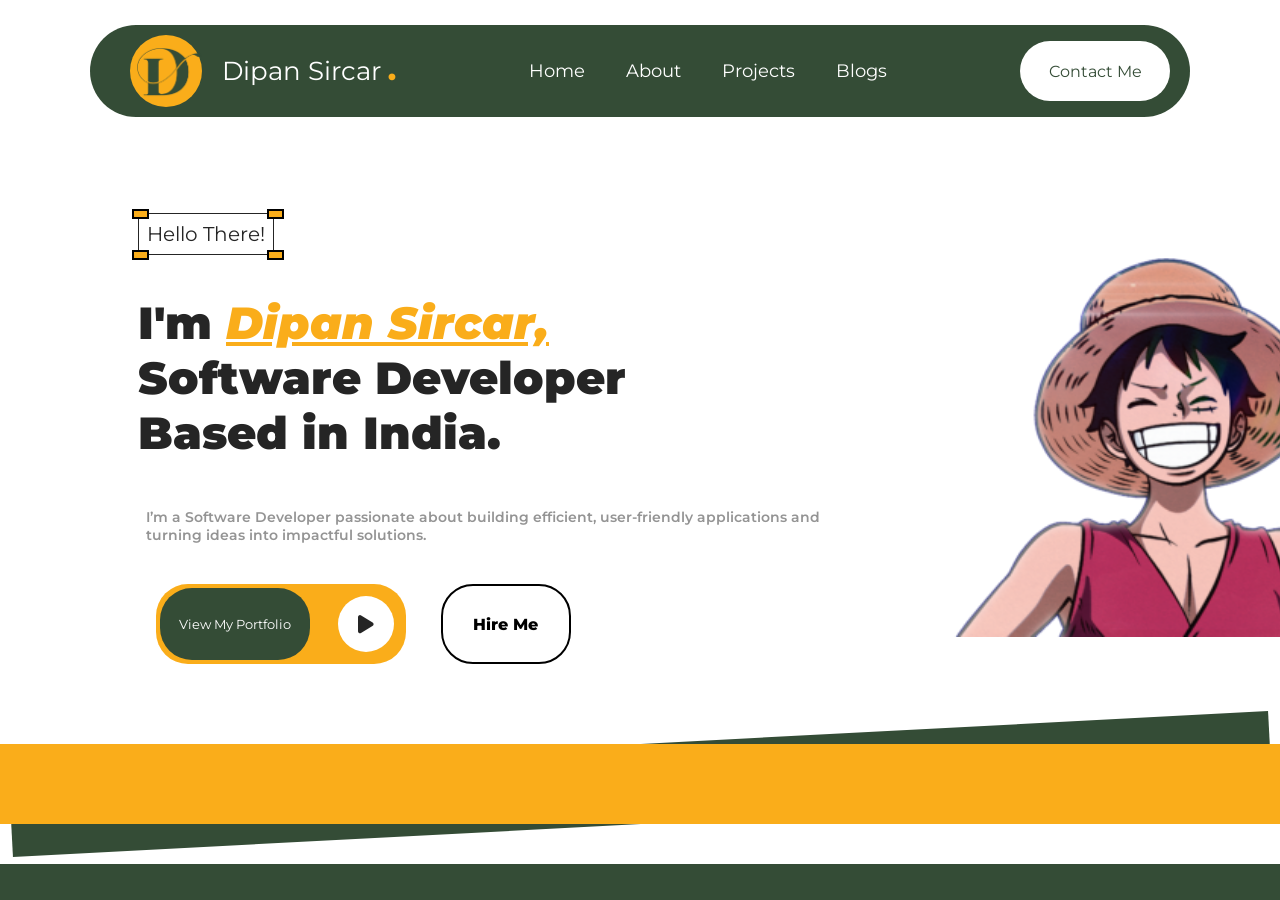
<file: index.html>
<!DOCTYPE html>
<html lang="en">
<head>
    <meta charset="UTF-8">
    <meta name="viewport" content="width=device-width, initial-scale=1.0">
    <title>Portfolio | Dipan Sircar</title>
    <link rel="stylesheet" href="style.css">
    <link rel="stylesheet" href="https://cdnjs.cloudflare.com/ajax/libs/font-awesome/6.5.2/css/all.min.css">
</head>
<body>

    <div class="wrapper">

        <header class="navbar">
            <section class="logo-container">
                <div class="logo">
                    <img src="assets/initial_rgb.png" alt="initials" class="initials">
                </div>
                <div class="logo-text">Dipan Sircar
                    <span class="logo-text1">.</span>
                </div>
            </section>

            <button class="hamburger" id="hamburger" aria-label="Toggle navigation">
                <span class="hamburger-line"></span>
                <span class="hamburger-line"></span>
                <span class="hamburger-line"></span>
            </button>

            <section class="nav-items" id="nav">
                <div><a href="#nav">Home</a></div>
                <div><a href="#about">About</a></div>
                <div><a href="#projects">Projects</a></div>
                <div><a href="#blog">Blogs</a></div>
            </section>

            <section class="nav-button">
                <div><a href="#contact">Contact Me</a></div>
            </section>
        </header>

        <main class="hero-section">
            <section class="hero-section-left">
                <div class="hero-section-greet">Hello There!
                    <div class="boxes" id="box1"></div>
                    <div class="boxes" id="box2"></div>
                    <div class="boxes" id="box3"></div>
                    <div class="boxes" id="box4"></div>
                </div>

                <div class="hero-section-heading-1">I'm <span><i>Dipan Sircar,</i></span> Software Developer Based in India.</div>

                <div class="hero-section-description">I’m a Software Developer passionate about building efficient, user-friendly applications and turning ideas into impactful solutions.</div>

                <div class="hero-btn">
                    <div class="view-btn">
                        <div class="view-1"><a href="redirections/portfolio.html" target="_blank">View My Portfolio</a></div>

                        <div class="view-2"><a href="redirections/portfolio.html" target="_blank"><i class="fa-solid fa-play" id="playbtn"></i></a></div>
                    </div>

                    <div class="hire-btn"><a href="redirections/hire.html" target="_blank">Hire Me</a></div>
                </div>
            </section>

            <section class="hero-section-right">
                <div class="user">
                    <img src="assets/monkey-d-luffy-19-300x264.png" alt="#" height="400px">
                </div>

                <div class="details"></div>
            </section>
        </main>

        <main class="design">
            <div class="design-1"></div>
        </main>

        <main class="about-container" id="about">
            <section class="about">

                <section class="about-left">
                    <div class="about-img"></div>
                </section>

                <section class="about-right">
                    <div class="hiphen-section">
                        <div class="hiphen"></div>
                        <span class="hiphen-section-text">About Me</span>
                    </div>

                    <div class="intro-heading">Who is <span><i>Dipan Sircar?</i></span></div>

                    <div class="info">I’m a Software Developer passionate about building efficient, user-friendly applications and turning ideas into impactful solutions.</div>

                    <div class="count">
                        <div class="count-project">
                            <div class="count-project1">5+</div>

                            <div class="count-project2">Project Completed</div>
                        </div>

                        <div class="count-industry">
                            <div class="count-industry1">0+</div>

                            <div class="count-industry2">Industry Covered</div>
                        </div>

                        <div class="count-years">
                            <div class="count-years1">0.2+</div>

                            <div class="count-years2">Years of Experience</div>
                        </div>
                    </div>

                    <div class="cv-n-sign">
                        <div class="cv">
                            <div class="cv-1"><a href="redirections/cv.html" target="_blank">Download CV</a></div>

                            <div class="cv-2"><a href="redirections/cv.html" target="_blank"><i class="fa-solid fa-arrow-right" id="arwbtn"></i></a></div>
                        </div>

                        <div class="sign">𝓓𝓲𝓹𝓪𝓷 𝓢𝓲𝓻𝓬𝓪𝓻</div>
                    </div>
                </section>
            </section>
        </main>

        <main class="projects-container" id="projects">
            <section class="project">
                <section class="project-intro">
                    <div class="hiphen-section-1">
                        <div class="hiphen-1"></div>
                        <span class="hiphen-section-text-1">My Portfolio</span>
                    </div>

                    <div class="project-intro-1">
                        <div class="project-intro-heading">My Latest <span><i>Projects</i></span></div>

                        <div class="view-btn-1">
                            <div class="view-3"><a href="redirections/projects.html" target="_blank">View All Projects</a></div>

                            <div class="view-4"><a href="redirections/projects.html" target="_blank"><i class="fa-solid fa-arrow-right" id="arwbtn"></i></a></div>
                        </div>
                    </div>
                </section>

                <section class="project-card">
                    <div class="project-card-1">
                        <div class="card-img"></div>

                        <div class="card-details">
                            <div class="card-details-1">Game</div>
                            <div class="card-details-2">HTML, CSS, JS</div>
                            <div class="card-details-3">MultiPlayer</div>
                        </div>

                        <div class="card-descrip-n-arw">
                            <div class="card-descrip">Tic-Tac-Toe game: This was my first JavaScript project.</div>

                            <div class="arw"><a href="https://github.com/dipan-99/Tic-Tac-Toe" target="_blank"><i class="fa-solid fa-arrow-right" id="arwbtn"></i></a></div>
                        </div>
                    </div>

                    <div class="project-card-1">
                        <div class="card-img-2"></div>

                        <div class="card-details">
                            <div class="card-details-1">Game</div>
                            <div class="card-details-2">Godot Engine</div>
                            <div class="card-details-3">Singleplayer</div>
                        </div>

                        <div class="card-descrip-n-arw">
                            <div class="card-descrip">Conqueror: This was my project on Game-Dev Hackathon.</div>

                            <div class="arw"><a href="https://github.com/dipan-99/Conqueror" target="_blank"><i class="fa-solid fa-arrow-right" id="arwbtn"></i></a></div>
                        </div>
                    </div>

                    <div class="project-card-1">
                        <div class="card-img-3"></div>

                        <div class="card-details">
                            <div class="card-details-1">Clone</div>
                            <div class="card-details-2">HTML, CSS</div>
                        </div>

                        <div class="card-descrip-n-arw">
                            <div class="card-descrip">Zomato Clone: One of my clone websites.</div>

                            <div class="arw"><a href="https://github.com/dipan-99/Zomato-clone" target="_blank"><i class="fa-solid fa-arrow-right" id="arwbtn"></i></a></div>
                        </div>
                    </div>

                    <div class="project-card-1">
                        <div class="card-img-4"></div>

                        <div class="card-details">
                            <div class="card-details-1">Clone</div>
                            <div class="card-details-2">HTML, CSS</div>
                        </div>

                        <div class="card-descrip-n-arw">
                            <div class="card-descrip">IBM Clone: One of my clone websites.</div>

                            <div class="arw"><a href="https://github.com/dipan-99/IBM-clone" target="_blank"><i class="fa-solid fa-arrow-right" id="arwbtn"></i></a></div>
                        </div>
                    </div>

                </section>
            </section>
        </main>

        <main class="contact-conatiner" id="contact">
            <section class="contact-left">
                <div class="hiphen-section-1">
                    <div class="hiphen-1"></div>
                    <span class="hiphen-section-text-1">Contact Me</span>
                </div>

                <div class="contact-intro-heading">Let's Talk for<span><i>Your Next Projects</i></span></div>

                <div class="contact-txt">I’m always open to new opportunities, collaborations, or just a friendly chat. Feel free to reach out!</div>

                <div class="contact-info">
                    <div class="ph-icon"><i class="fa-solid fa-phone" id="ph-icn"></i></div>

                    <div class="ph-txt"><a href="#">+91-8910411611</a></div>

                    <div class="mail-icon"><i class="fa-solid fa-envelope" id="mail-icn"></i></div>

                    <div class="mail-txt"><a href="#">dipansarkar76@gmail.com</a></div>

                    <div class="addr-icon"><i class="fa-solid fa-location-dot" id="addr-icn"></i></div>

                    <div class="addr-txt"><a href="#">Uniworld 2, Electronic City, Bangalore 560100</a></div>
                </div>
            </section>

            <section class="contact-right">
                <div class="contact-form">

                    <div class="contact-form-1">
                        <div class="contact-form-1-txt">Your Name *</div>

                        <div class="contact-form-1-txt-input">
                            <form action="#">
                            <input type="text" id="name" name="name" placeholder="Ex: Adolf Hitler">
                            </form>
                        </div>
                    </div>

                    <div class="contact-form-2">
                        <div class="contact-form-2-txt">Phone *</div>

                        <div class="contact-form-2-txt-input">
                            <form action="#">
                            <input type="tel" id="phone" name="phone" placeholder="Ex: +91-1234567890">
                        </form>
                        </div>
                    </div>

                    <div class="contact-form-3">
                        <div class="contact-form-3-txt">Email *</div>

                        <div class="contact-form-3-txt-input">
                            <form action="#">
                            <input type="email" id="email" name="email" placeholder="Ex: abc@gmail.com">
                        </form>
                        </div>
                    </div>

                    <div class="contact-form-4">
                        <div class="contact-form-4-txt">Country *</div>

                        <div class="contact-form-4-txt-input">
                            <label for="country"></label>
                            <select id="country" name="country" required>
                                <option value="" disabled selected hidden id="country-plchol">-- Select a country --</option>
                                <option value="afghanistan">Afghanistan</option>
                                <option value="albania">Albania</option>
                                <option value="algeria">Algeria</option>
                                <option value="andorra">Andorra</option>
                                <option value="angola">Angola</option>
                                <option value="antigua-and-barbuda">Antigua and Barbuda</option>
                                <option value="argentina">Argentina</option>
                                <option value="armenia">Armenia</option>
                                <option value="australia">Australia</option>
                                <option value="austria">Austria</option>
                                <option value="azerbaijan">Azerbaijan</option>
                                <option value="bahamas">Bahamas</option>
                                <option value="bahrain">Bahrain</option>
                                <option value="bangladesh">Bangladesh</option>
                                <option value="barbados">Barbados</option>
                                <option value="belarus">Belarus</option>
                                <option value="belgium">Belgium</option>
                                <option value="belize">Belize</option>
                                <option value="benin">Benin</option>
                                <option value="bhutan">Bhutan</option>
                                <option value="bolivia">Bolivia</option>
                                <option value="bosnia-and-herzegovina">Bosnia and Herzegovina</option>
                                <option value="botswana">Botswana</option>
                                <option value="brazil">Brazil</option>
                                <option value="brunei">Brunei</option>
                                <option value="bulgaria">Bulgaria</option>
                                <option value="burkina-faso">Burkina Faso</option>
                                <option value="burundi">Burundi</option>
                                <option value="cabo-verde">Cabo Verde</option>
                                <option value="cambodia">Cambodia</option>
                                <option value="cameroon">Cameroon</option>
                                <option value="canada">Canada</option>
                                <option value="central-african-republic">Central African Republic</option>
                                <option value="chad">Chad</option>
                                <option value="chile">Chile</option>
                                <option value="china">China</option>
                                <option value="colombia">Colombia</option>
                                <option value="comoros">Comoros</option>
                                <option value="congo-democratic-republic">Congo (Democratic Republic)</option>
                                <option value="congo-republic">Congo (Republic)</option>
                                <option value="costa-rica">Costa Rica</option>
                                <option value="croatia">Croatia</option>
                                <option value="cuba">Cuba</option>
                                <option value="cyprus">Cyprus</option>
                                <option value="czech-republic">Czech Republic</option>
                                <option value="denmark">Denmark</option>
                                <option value="djibouti">Djibouti</option>
                                <option value="dominica">Dominica</option>
                                <option value="dominican-republic">Dominican Republic</option>
                                <option value="ecuador">Ecuador</option>
                                <option value="egypt">Egypt</option>
                                <option value="el-salvador">El Salvador</option>
                                <option value="equatorial-guinea">Equatorial Guinea</option>
                                <option value="eritrea">Eritrea</option>
                                <option value="estonia">Estonia</option>
                                <option value="eswatini">Eswatini</option>
                                <option value="ethiopia">Ethiopia</option>
                                <option value="fiji">Fiji</option>
                                <option value="finland">Finland</option>
                                <option value="france">France</option>
                                <option value="gabon">Gabon</option>
                                <option value="gambia">Gambia</option>
                                <option value="georgia">Georgia</option>
                                <option value="germany">Germany</option>
                                <option value="ghana">Ghana</option>
                                <option value="greece">Greece</option>
                                <option value="grenada">Grenada</option>
                                <option value="guatemala">Guatemala</option>
                                <option value="guinea">Guinea</option>
                                <option value="guinea-bissau">Guinea-Bissau</option>
                                <option value="guyana">Guyana</option>
                                <option value="haiti">Haiti</option>
                                <option value="honduras">Honduras</option>
                                <option value="hungary">Hungary</option>
                                <option value="iceland">Iceland</option>
                                <option value="india">India</option>
                                <option value="indonesia">Indonesia</option>
                                <option value="iran">Iran</option>
                                <option value="iraq">Iraq</option>
                                <option value="ireland">Ireland</option>
                                <option value="israel">Israel</option>
                                <option value="italy">Italy</option>
                                <option value="jamaica">Jamaica</option>
                                <option value="japan">Japan</option>
                                <option value="jordan">Jordan</option>
                                <option value="kazakhstan">Kazakhstan</option>
                                <option value="kenya">Kenya</option>
                                <option value="kiribati">Kiribati</option>
                                <option value="kuwait">Kuwait</option>
                                <option value="kyrgyzstan">Kyrgyzstan</option>
                                <option value="laos">Laos</option>
                                <option value="latvia">Latvia</option>
                                <option value="lebanon">Lebanon</option>
                                <option value="lesotho">Lesotho</option>
                                <option value="liberia">Liberia</option>
                                <option value="libya">Libya</option>
                                <option value="liechtenstein">Liechtenstein</option>
                                <option value="lithuania">Lithuania</option>
                                <option value="luxembourg">Luxembourg</option>
                                <option value="madagascar">Madagascar</option>
                                <option value="malawi">Malawi</option>
                                <option value="malaysia">Malaysia</option>
                                <option value="maldives">Maldives</option>
                                <option value="mali">Mali</option>
                                <option value="malta">Malta</option>
                                <option value="marshall-islands">Marshall Islands</option>
                                <option value="mauritania">Mauritania</option>
                                <option value="mauritius">Mauritius</option>
                                <option value="mexico">Mexico</option>
                                <option value="micronesia">Micronesia</option>
                                <option value="moldova">Moldova</option>
                                <option value="monaco">Monaco</option>
                                <option value="mongolia">Mongolia</option>
                                <option value="montenegro">Montenegro</option>
                                <option value="morocco">Morocco</option>
                                <option value="mozambique">Mozambique</option>
                                <option value="myanmar">Myanmar</option>
                                <option value="namibia">Namibia</option>
                                <option value="nauru">Nauru</option>
                                <option value="nepal">Nepal</option>
                                <option value="netherlands">Netherlands</option>
                                <option value="new-zealand">New Zealand</option>
                                <option value="nicaragua">Nicaragua</option>
                                <option value="niger">Niger</option>
                                <option value="nigeria">Nigeria</option>
                                <option value="north-korea">North Korea</option>
                                <option value="north-macedonia">North Macedonia</option>
                                <option value="norway">Norway</option>
                                <option value="oman">Oman</option>
                                <option value="pakistan">Pakistan</option>
                                <option value="palau">Palau</option>
                                <option value="palestine">Palestine</option>
                                <option value="panama">Panama</option>
                                <option value="papua-new-guinea">Papua New Guinea</option>
                                <option value="paraguay">Paraguay</option>
                                <option value="peru">Peru</option>
                                <option value="philippines">Philippines</option>
                                <option value="poland">Poland</option>
                                <option value="portugal">Portugal</option>
                                <option value="qatar">Qatar</option>
                                <option value="romania">Romania</option>
                                <option value="russia">Russia</option>
                                <option value="rwanda">Rwanda</option>
                                <option value="saint-kitts-and-nevis">Saint Kitts and Nevis</option>
                                <option value="saint-lucia">Saint Lucia</option>
                                <option value="saint-vincent-and-the-grenadines">Saint Vincent and the Grenadines</option>
                                <option value="samoa">Samoa</option>
                                <option value="san-marino">San Marino</option>
                                <option value="sao-tome-and-principe">Sao Tome and Principe</option>
                                <option value="saudi-arabia">Saudi Arabia</option>
                                <option value="senegal">Senegal</option>
                                <option value="serbia">Serbia</option>
                                <option value="seychelles">Seychelles</option>
                                <option value="sierra-leone">Sierra Leone</option>
                                <option value="singapore">Singapore</option>
                                <option value="slovakia">Slovakia</option>
                                <option value="slovenia">Slovenia</option>
                                <option value="solomon-islands">Solomon Islands</option>
                                <option value="somalia">Somalia</option>
                                <option value="south-africa">South Africa</option>
                                <option value="south-korea">South Korea</option>
                                <option value="south-sudan">South Sudan</option>
                                <option value="spain">Spain</option>
                                <option value="sri-lanka">Sri Lanka</option>
                                <option value="sudan">Sudan</option>
                                <option value="suriname">Suriname</option>
                                <option value="sweden">Sweden</option>
                                <option value="switzerland">Switzerland</option>
                                <option value="syria">Syria</option>
                                <option value="taiwan">Taiwan</option>
                                <option value="tajikistan">Tajikistan</option>
                                <option value="tanzania">Tanzania</option>
                                <option value="thailand">Thailand</option>
                                <option value="timor-leste">Timor-Leste</option>
                                <option value="togo">Togo</option>
                                <option value="tonga">Tonga</option>
                                <option value="trinidad-and-tobago">Trinidad and Tobago</option>
                                <option value="tunisia">Tunisia</option>
                                <option value="turkey">Turkey</option>
                                <option value="turkmenistan">Turkmenistan</option>
                                <option value="tuvalu">Tuvalu</option>
                                <option value="uganda">Uganda</option>
                                <option value="ukraine">Ukraine</option>
                                <option value="united-arab-emirates">United Arab Emirates</option>
                                <option value="united-kingdom">United Kingdom</option>
                                <option value="united-states">United States</option>
                                <option value="uruguay">Uruguay</option>
                                <option value="uzbekistan">Uzbekistan</option>
                                <option value="vanuatu">Vanuatu</option>
                                <option value="vatican-city">Vatican City</option>
                                <option value="venezuela">Venezuela</option>
                                <option value="vietnam">Vietnam</option>
                                <option value="yemen">Yemen</option>
                                <option value="zambia">Zambia</option>
                                <option value="zimbabwe">Zimbabwe</option>
                            </select>
                        </div>
                    </div>

                    <div class="contact-form-5">
                        <div class="contact-form-5-txt">Your Message *</div>

                        <div class="contact-form-5-txt-input">
                            <form action="#">
                            <textarea name="msg" id="msg" placeholder="Enter here..." ></textarea>
                        </form>
                        </div>
                    </div>

                </div>
            </section>

            <section class="contact-sub-btn">
                <div class="contact-btn">
                    <div class="view-3"><a href="redirections/submit.html" target="_blank">Submit</a></div>

                    <div class="view-4"><a href="redirections/submit.html" target="_blank"><i class="fa-solid fa-arrow-right" id="arwbtn"></i></a></div>
                </div>
            </section>
        </main>

        <main class="design">
            <div class="design-1"></div>
        </main>

        <main class="blog-container" id="blog">
            <section class="blog">
                <section class="blog-intro">
                    <div class="hiphen-section-1">
                        <div class="hiphen-1"></div>
                        <span class="hiphen-section-text-1">News & Blogs</span>
                    </div>

                    <div class="blog-intro-1">
                        <div class="blog-intro-heading">Our Latest <br><span><i>News & Blogs</i></span></div>

                        <div class="view-btn-1">
                            <div class="view-3"><a href="redirections/blog.html" target="_blank">View All Blogs</a></div>

                            <div class="view-4"><a href="redirections/blog.html" target="_blank"><i class="fa-solid fa-arrow-right" id="arwbtn"></i></a></div>
                        </div>
                    </div>
                </section>

                <section class="blog-card">
                    <div class="blog-card-1">
                        <div class="card-img"></div>

                        <div class="card-details">
                            <div class="card-details-1">Comparison</div>
                            <div class="card-details-2">Relative Units</div>
                        </div>

                        <div class="card-descrip-n-arw">
                            <div class="card-descrip">Why I Chose rem over px for a Truly Responsive Website</div>

                            <div class="arw"><a href="redirections/blog.html" target="_blank"><i class="fa-solid fa-arrow-right" id="arwbtn"></i></a></i></div>
                        </div>
                    </div>

                    <div class="blog-card-1">
                        <div class="card-img ball"></div>

                        <div class="card-details">
                            <div class="card-details-1">My Experience</div>
                            <div class="card-details-2">Life Lesson</div>
                        </div>

                        <div class="card-descrip-n-arw">
                            <div class="card-descrip"> The 30-Minute Rule: My Secret to Unlocking Hard Problems</div>

                            <div class="arw"><a href="redirections/blog.html" target="_blank"><i class="fa-solid fa-arrow-right" id="arwbtn"></i></a></div>
                        </div>
                    </div>

                    <div class="blog-card-1">
                        <div class="card-img ball1"></div>

                        <div class="card-details">
                            <div class="card-details-1">Comparison</div>
                            <div class="card-details-2">JavaScript</div>
                        </div>

                        <div class="card-descrip-n-arw">
                            <div class="card-descrip">Why I'm Betting on Vanilla JavaScript (Even in a Framework World)</div>

                            <div class="arw"><a href="redirections/blog.html" target="_blank"><i class="fa-solid fa-arrow-right" id="arwbtn"></i></a></div>
                        </div>
                    </div>
                </section>
            </section>
        </main>

        <footer class="footer-container">
            <section class="footer-1">
                <div class="footer-top">
                    <div class="footer-heading">Let's <span><i>Connect</i></span> there</div>

                    <div class="contact-sub-btn">
                        <div class="contact-btn">
                            <div class="view-3"><a href="redirections/blog.html" target="_blank">View all Blogs</a></div>


                            <div class="view-4"><a href="redirections/blog.html" target="_blank"><i class="fa-solid fa-arrow-right" id="arwbtn"></i></a></div>
                        </div>
                    </div>
                </div>

                <hr>

                <div class="footer-mid">
                    <div class="footer-mid-part-1">
                        <div class="logo-container">
                            <div class="logo">
                                <img src="assets/initial_rgb.png" alt="initials" class="initials">
                            </div>

                            <div class="logo-text">Dipan Sircar
                                <span class="logo-text1">.</span>
                            </div>
                        </div>

                        <div class="footer-mid-part-1-txt">Always learning, always building. See what's next, or let's start a new journey together.</div>

                        <div class="footer-mid-part-1-icons">
                            <div class="fb icn"><a href="https://www.facebook.com/" target="_blank"><i class="fa-brands fa-square-facebook footer-icn"></i></a></div>

                            <div class="yt icn"><a href="https://in.linkedin.com/" target="_blank"><i class="fa-brands fa-linkedin footer-icn"></i></a></div>

                            <div class="ig icn"><a href="https://www.instagram.com/?flo=true" target="_blank"><i class="fa-brands fa-instagram footer-icn"></i></a></div>

                            <div class="x icn"><a href="https://x.com/?lang=en" target="_blank"><i class="fa-brands fa-x-twitter footer-icn"></i></a></div>

                            <div class="x icn"><a href="https://github.com/dipan-99" target="_blank"><i class="fa-brands fa-github footer-icn"></i></a></div>
                        </div>
                    </div>

                    <div class="footer-mid-part-2">
                        <div class="footer-mid-part-2-h1">Navigation</div>
                        <div class="footer-mid-part-2-h2"><a href="#">Home</a></div>
                        <div class="footer-mid-part-2-h2"><a href="#about">About</a></div>
                        <div class="footer-mid-part-2-h2"><a href="#projects">Projects</a></div>
                        <div class="footer-mid-part-2-h2"><a href="#blog">Blogs</a></div>
                    </div>

                    <div class="footer-mid-part-3">
                        <div class="footer-mid-part-2-h1">Contact</div>
                        <div class="footer-mid-part-2-h2">+91-8910411611</div>
                        <div class="footer-mid-part-2-h2"><a href="https://github.com/dipan-99" target="_blank">https://github.com/dipan-99</a></div>
                        <div class="footer-mid-part-2-h2"><a href="https://accounts.google.com/v3/signin/identifier?authuser=0&continue=https%3A%2F%2Fmail.google.com%2Fmail&ec=GAlAFw&hl=en&service=mail&flowName=GlifWebSignIn&flowEntry=AddSession&dsh=S872562736%3A1759578168902078" target="_blank">dipansarkar76@gmail.com</a></div>
                        <div class="footer-mid-part-2-h2"><a href="Uniworld 2, Electronic City, Bangalore 560100" target="_blank">Uniworld 2, Electronic City, Bangalore 560100</a></div>
                    </div>

                    <div class="footer-mid-part-4">
                        <div class="footer-mid-part-2-h1">Get the latest information</div>

                        <div class="contact-form-3">
                            <div class="contact-form-3-txt-input">
                                <form action="#">
                                <input type="email" id="email" name="email" placeholder="Ex: abc@gmail.com">
                                </form>


                                <div class="arw"><a href="redirections/submit.html" target="_blank"><i class="fa-solid fa-arrow-right" id="arwbtn"></i></a></div>
                            </div>
                        </div>
                    </div>
                </div>
            </section>

            <section class="footer-2">
                <div class="footer-bottom">
                    <div class="footer-bottom-part-1">Copyright &copy; 2025 <span>Dipan.</span> All Rights Reserved</div>

                    <div class="footer-bottom-part-2">User Terms & Conditions | Privacy Policy</div>
                </div>
            </section>
        </footer>

    </div>

    <script>
        const hamburger = document.getElementById('hamburger');
        const navItems = document.querySelector('.nav-items');
        const navButton = document.querySelector('.nav-button');

        hamburger.addEventListener('click', () => {
            hamburger.classList.toggle('active');
            navItems.classList.toggle('open');
            navButton.classList.toggle('open');
        });

        // Close menu when a nav link is clicked
        document.querySelectorAll('.nav-items a, .nav-button a').forEach(link => {
            link.addEventListener('click', () => {
                hamburger.classList.remove('active');
                navItems.classList.remove('open');
                navButton.classList.remove('open');
            });
        });
    </script>

</body>
</html>
</file>
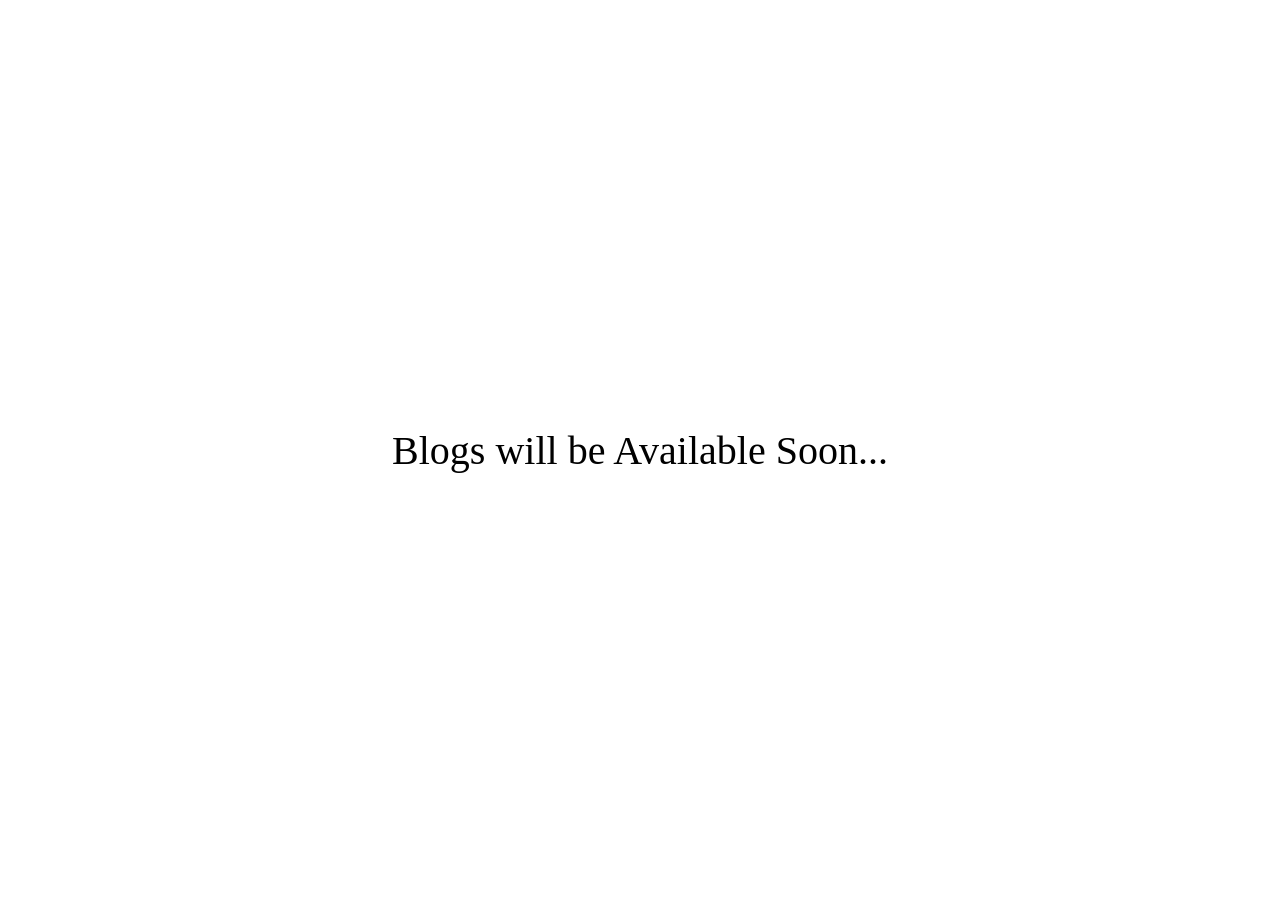
<file: blog.html>
<!DOCTYPE html>
<html lang="en">
<head>
    <meta charset="UTF-8">
    <meta name="viewport" content="width=device-width, initial-scale=1.0">
    <title>Document</title>
    
</head>
<style>
    * {
        padding: 0;
        margin: 0;
    }
    .container{
        width: 100vw;
        height: 100vh;
        display: flex;
        justify-content: center;
        align-items: center;
        font-size: 40px;
    }
</style>
<body>
    <div class="container">Blogs will be Available Soon...</div>

</body>
</html>
</file>
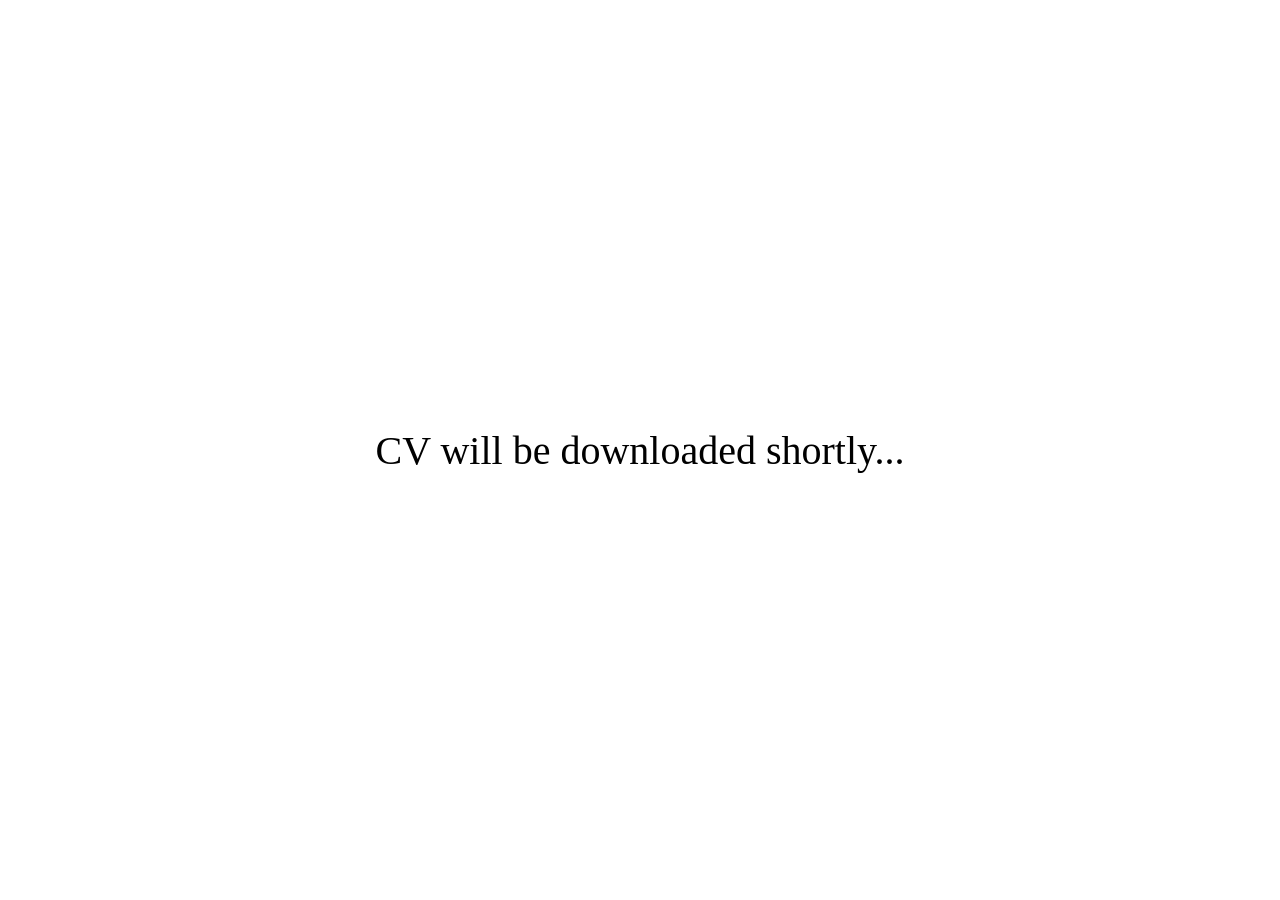
<file: cv.html>
<!DOCTYPE html>
<html lang="en">
<head>
    <meta charset="UTF-8">
    <meta name="viewport" content="width=device-width, initial-scale=1.0">
    <title>Document</title>
</head>
<style>
    * {
        padding: 0;
        margin: 0;
    }
    .container{
        width: 100vw;
        height: 100vh;
        display: flex;
        justify-content: center;
        align-items: center;
        font-size: 40px;
    }
</style>
<body>
    <div class="container">CV will be downloaded shortly...</div>
</body>
</html>
</file>
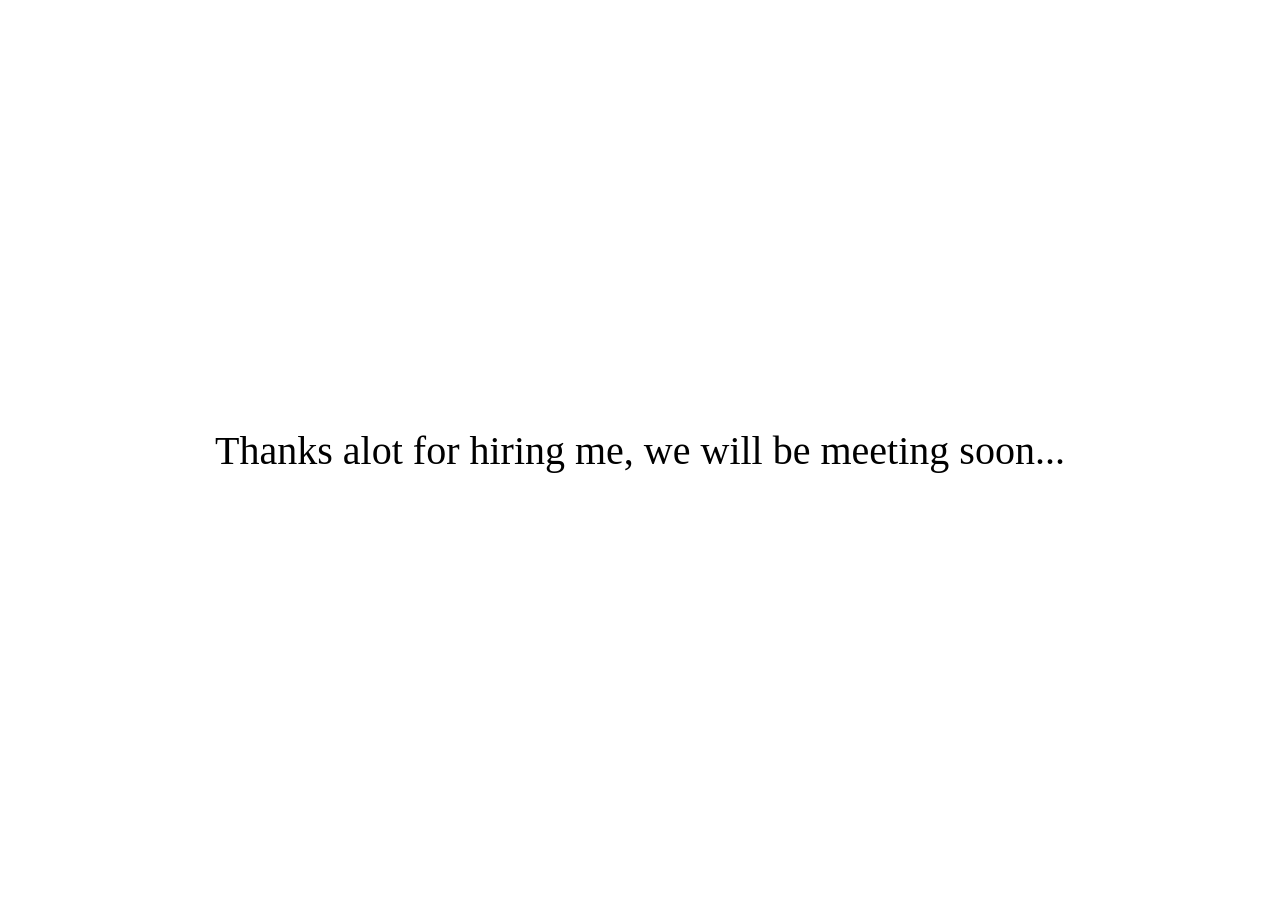
<file: hire.html>
<!DOCTYPE html>
<html lang="en">
<head>
    <meta charset="UTF-8">
    <meta name="viewport" content="width=device-width, initial-scale=1.0">
    <title>Document</title>
</head>
<style>
    * {
        padding: 0;
        margin: 0;
    }
    .container{
        width: 100vw;
        height: 100vh;
        display: flex;
        justify-content: center;
        align-items: center;
        font-size: 40px;
    }
</style>
<body>
    <div class="container">Thanks alot for hiring me, we will be meeting soon...</div>
</body>
</html>
</file>
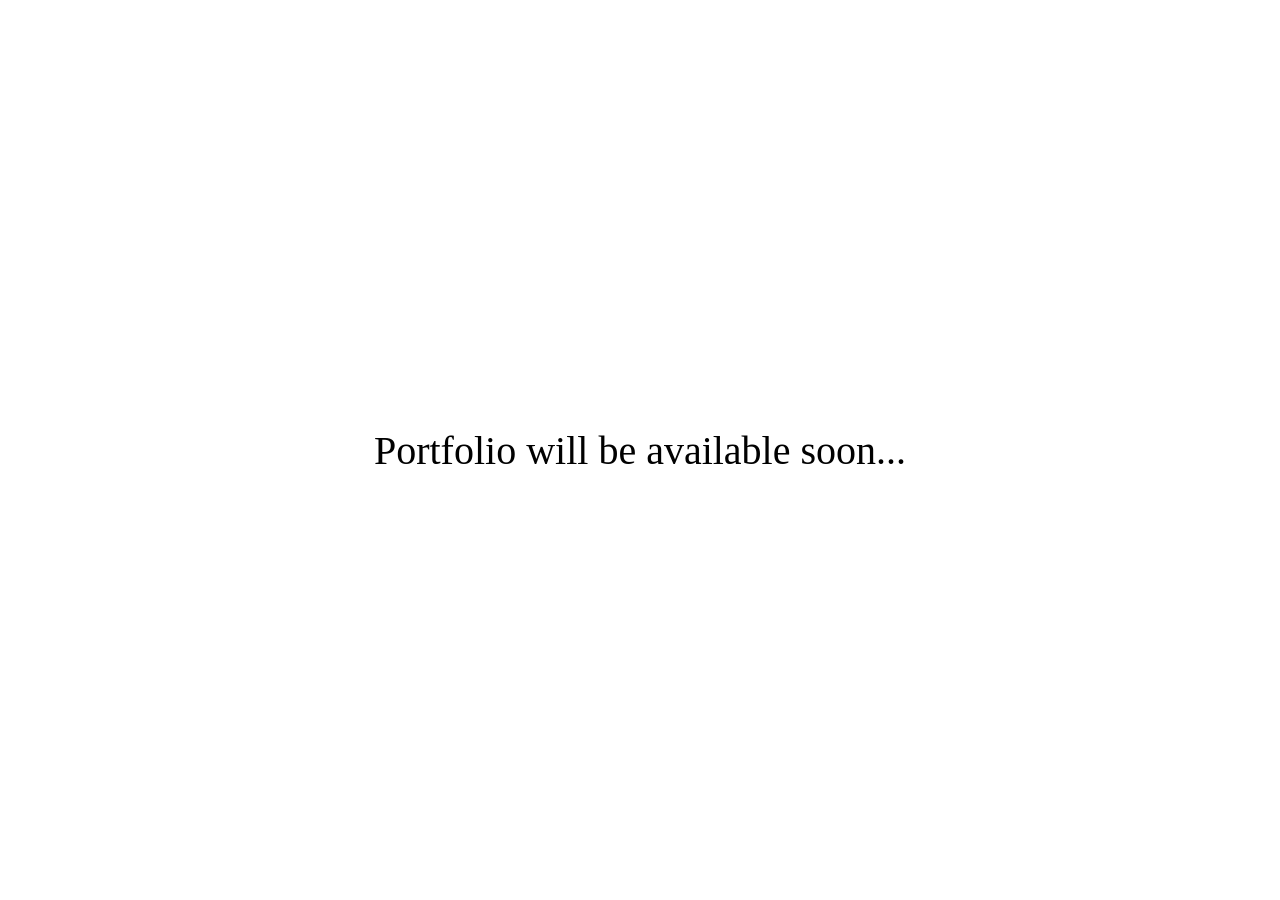
<file: portfolio.html>
<!DOCTYPE html>
<html lang="en">
<head>
    <meta charset="UTF-8">
    <meta name="viewport" content="width=device-width, initial-scale=1.0">
    <title>Document</title>
</head>
<style>
    * {
        padding: 0;
        margin: 0;
    }
    .container{
        width: 100vw;
        height: 100vh;
        display: flex;
        justify-content: center;
        align-items: center;
        font-size: 40px;
    }
</style>
<body>
    <div class="container">Portfolio will be available soon...</div>
</body>
</html>
</file>
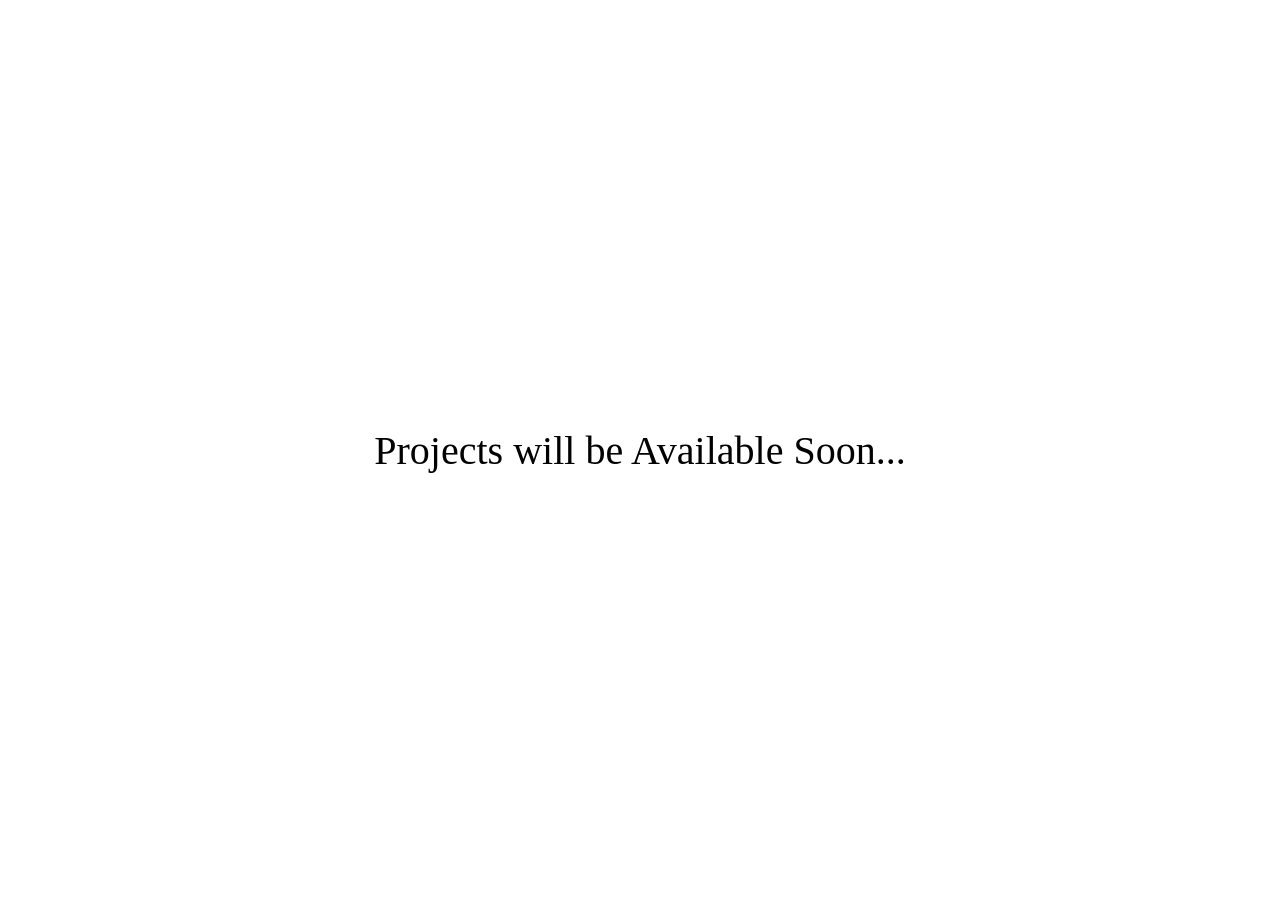
<file: projects.html>
<!DOCTYPE html>
<html lang="en">
<head>
    <meta charset="UTF-8">
    <meta name="viewport" content="width=device-width, initial-scale=1.0">
    <title>Document</title>
</head>
<style>
    * {
        padding: 0;
        margin: 0;
    }
    .container{
        width: 100vw;
        height: 100vh;
        display: flex;
        justify-content: center;
        align-items: center;
        font-size: 40px;
    }
</style>
<body>
    <div class="container">Projects will be Available Soon...</div>
</body>
</html>
</file>
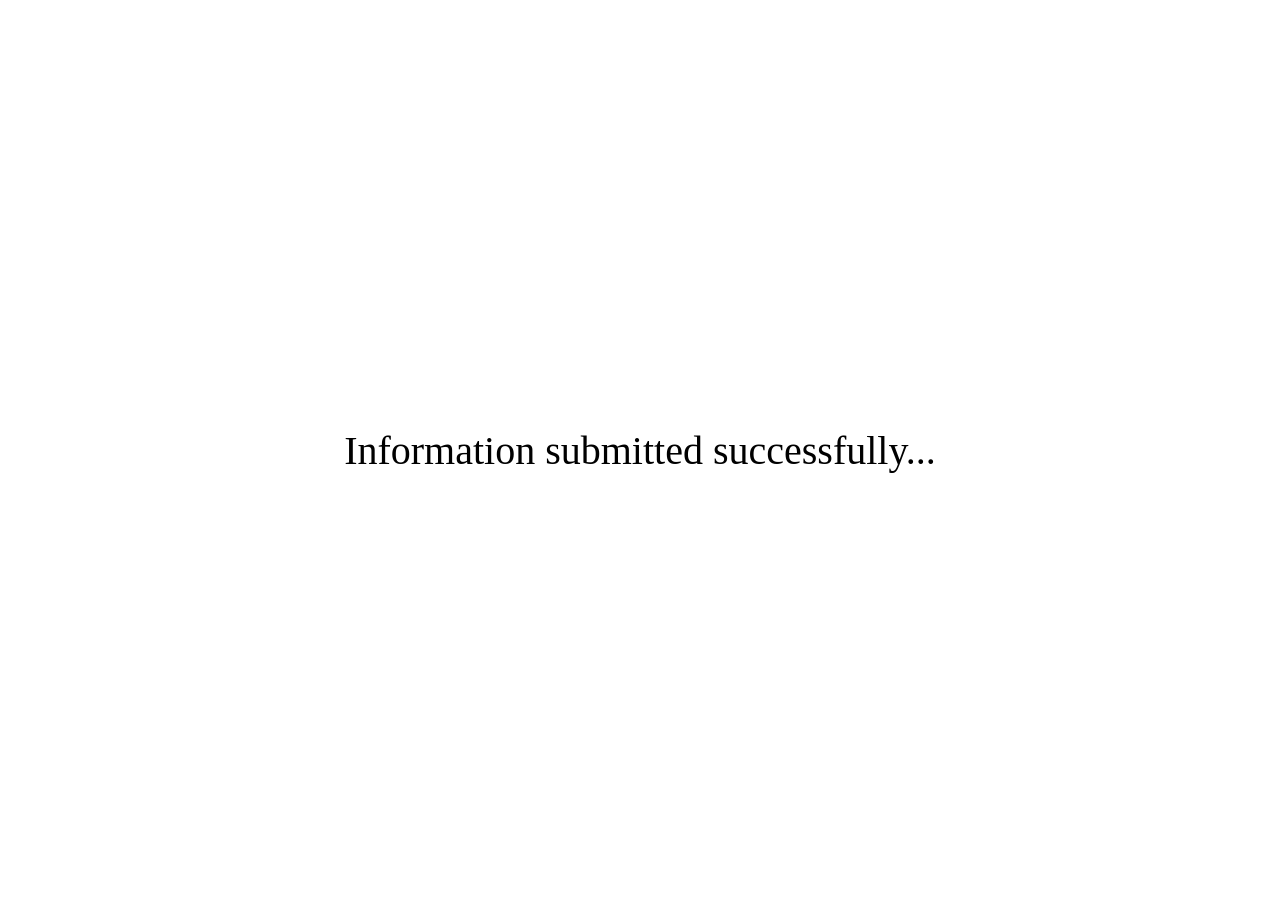
<file: submit.html>
<!DOCTYPE html>
<html lang="en">
<head>
    <meta charset="UTF-8">
    <meta name="viewport" content="width=device-width, initial-scale=1.0">
    <title>Document</title>
</head>
<style>
    * {
        padding: 0;
        margin: 0;
    }
    .container{
        width: 100vw;
        height: 100vh;
        display: flex;
        justify-content: center;
        align-items: center;
        font-size: 40px;
    }
</style>
<body>
    <div class="container">Information submitted successfully...</div>
</body>
</html>
</file>
<file: style.css>
@import url('https://fonts.googleapis.com/css2?family=Montserrat&display=swap');

html {
    scroll-behavior: smooth;
}
* {
    margin: 0;
    padding: 0;
    box-sizing: border-box;
    font-family: "montserrat" , sans-serif;
}
.wrapper {
    height: 100vh;
    overflow-y: auto;
    overflow-x: hidden;
}
.navbar {
    width: 1100px;
    margin: 25px auto;
    padding: 10px 20px 10px 40px;
    display: flex;
    justify-content: space-between;
    background-color: rgb(52, 76, 54);
    border-radius: 4.5pc;
}
.nav-items {
    width: 400px;
    display: flex;
    justify-content: space-around;
    align-items: center;
}
.nav-items a {
    text-decoration: none;
    color: white;
    font-size: 18px;
}
.initials {
    width: 70px;
    height: 55px;
    position: relative;
    left: 3.5px;
    top: 10px;
    bottom: 7.5px;
    right: 15px;
}
.logo {
    background-color: #FAAD1A;
    border-radius: 50%;
    height: 72px;
    width: 72px;
}
.logo-container {
    display: flex;
    justify-content: baseline;
    align-items: center;
    user-select: none;
}
.logo-text {
    font-size: 26px;
    color: white;
    margin-left: 20px;
}
.logo-text1 {
    color: #FAAD1A;
    font-weight: 900;
}
.nav-items div:hover {
    transform: scale(1.2);
}
.nav-items a:hover {
    color: #FAAD1A;
    text-decoration: underline;
    transition:all 0.5s ease-in-out;
}
.nav-button {
    width: 150px;
    height: 60px;
    margin: auto 0;
    border-radius: 4pc;
    background-color: white;
    z-index: 78;
    display: flex;
    justify-content: center;
    align-items: center;
}
.nav-button a{
    text-decoration: none;
    color: rgb(52, 76, 54);
    font-size: 16px;
}
.nav-button a:hover {
    color: rgb(0, 0, 255);
}
.hero-section {
    position: relative;
    display: flex;
    width: 1100px;
    justify-content: space-between;
    align-items: center;
    gap: 5rem;
    margin: 6rem auto 4rem auto;
    padding: 0 3rem;
    padding-bottom: 1rem;
}
.hero-section-left {
    display: flex;
    flex-direction: column;
    justify-content: center;
    gap: 2rem;
}
.hero-section-greet {
    border: 1px solid #252525;
    padding: 8px;
    width:fit-content;
    position: relative;
    font-size: 20px;
    color: #252525;
}
.boxes {
    width: 17px;
    height: 10px;
    border: 2px solid black;
    position: absolute;
}
#box1 {
    position: absolute;
    bottom: 35px;
    left: -7.5px;
    background-color: #FAAD1A;
}
#box2 {
    position: absolute;
    bottom: 35px;
    left: 128px;
    background-color: #FAAD1A;
}
#box3 {
    position: absolute;
    top: 35.5px;
    left: -7.5px;
    background-color: #FAAD1A;
}
#box4 {
    position: absolute;
    top: 35.5px;
    left: 128px;
    background-color: #FAAD1A;
}
.hero-section-heading-1 {
    width: 40rem;
    padding: 8px ;
    padding-left: 0;
    font-size: 45px;
    font-weight: 900;
    color: rgb(37, 37, 37);
}
.hero-section-heading-1 span {
    text-decoration: underline;
    color: #FAAD1A;
}
.hero-section-description {
    color: rgb(148, 148, 148);
    width: 45rem;
    padding: 8px;
    font-size: 14px;
    font-weight: 600;
}
.hero-btn {
    display: flex;
    justify-content:space-around;
    width: 450px;
}
.view-btn {
    background-color: #FAAD1A;
    width: 250px;
    height: 5rem;
    border-radius: 2pc;
    display: flex;
    justify-content: space-between;
}
.view-btn:hover {
    transition: all 0.5s ease-in;
    transform: scale(1.1);
}
.view-1{
    background-color: rgb(52, 76, 54);
    width: 150px;
    border-radius: 2pc;
    height: 4.5rem;
    margin: auto 4px;
    display: flex;
    justify-content: center;
    align-items: center;
    color: white;
    font-size: 13px;
}
.view-1 a{
    color: white;
    text-decoration: none;
}
.view-2 {
    background-color: white;
    margin: auto 12px;
    height: 3.5rem;
    width: 3.5rem;
    border-radius: 50%;
    display: flex;
    justify-content: center;
    align-items: center;
    text-align: center;
}
.view-2 a {
    color: rgb(37, 37, 37);
    text-decoration: none;
}
#playbtn{
    scale: 1.3;
}
.hire-btn {
    height: 5rem;
    width: 130px;
    border: 2px solid black;
    border-radius: 2pc;
    display: flex;
    justify-content: center;
    align-items: center;
    font-weight: 800;

}
.hire-btn:hover {
    transition: all 0.5s ease-in-out;
    transform: scale(1.1);
}
.user img{
    user-select: none;
}
.design {
    width: auto;
    height: 80px;
    background-color: #FAAD1A;
    margin:20px 0 40px 0;
}
.design-1 {
    width:98.5vw;
    height: 80px;
    background-color: rgb(52, 76, 54);
    position: relative;
    z-index: -1;
    transform: rotate(357deg);
    margin: auto;
}
.about-container {
    background-color: rgb(52, 76, 54);
}
.about {
    display: flex;
    justify-content: space-between;
    width: 1100px;
    margin: auto;
    padding: 150px 0 150px 0;
}
.about-img {
    background-color: #FAAD1A;
    width: 350px;
    height: 350px;
    border-radius: 50%;
    border: 2px solid black;
    background-image: url(assets/monkey-d-luffy-19-300x264.png);
    background-size:contain;
    background-repeat: no-repeat;
}
.about-right {
    display: flex;
    flex-direction: column;
    justify-content: center;
    gap: 1.7rem;
}
.hiphen-section {
    display: flex;
    justify-content: space-around;
    width: 13rem;
    padding: 5px;
}
.hiphen {
    background-color: #FAAD1A;
    width: 30px;
    height: 5px;
    position: relative;
    top: 6.5px;
}
.hiphen-section-text {
    font-size: 16px;
    color: white;
}
.intro-heading {
    font-size: 42px;
    color: white;
}
.intro-heading span {
    color: #FAAD1A;
}
.info {
    color: white;
    width: 50rem;
    font-size: 16px;
}
.count {
    display: flex;
    justify-content: space-between;
    align-items: center;
}
.count-project1 {
    color: #FAAD1A;
    font-size: 40px;
    font-weight: 900;
}
.count-project2 {
    color: white;
    font-size: 17px;
}
.count-industry1 {
    color: #FAAD1A;
    font-size: 40px;
    font-weight: 900;
}
.count-industry2 {
    color: white;
    font-size: 17px;
}
.count-years1 {
    color: #FAAD1A;
    font-size: 40px;
    font-weight: 900;
}
.count-years2 {
    color: white;
    font-size: 17px;
}
.cv-n-sign {
    display: flex;
    justify-content: space-around;
    align-items: center;
    width: 35rem;
    margin-top: 50px;
    gap: 4rem;
}
.cv {
    width: 15rem;
    background-color: #FAAD1A;
    display: flex;
    justify-content: space-between;
    align-items: center;
    border-radius: 4pc;
    height: 4rem;
    transition:all 0.5s ease-in-out;
}
.cv:hover{
    transform: scale(1.2);
}
.cv-1 {
    border-radius: 4pc;
    width: 120px;
    background-color: rgb(52, 76, 54);
    height: 3.555rem;
    display: flex;
    justify-content: center;
    align-items: center;
    padding: 0 10px 0 10px;
    margin-left: 0.189rem;
    color: white;
    font-weight: 600;
}
.cv-1 a {
    color: white;
    text-decoration: none;
}
.cv-2 {
    border-radius: 50%;
    background-color: white;
    height: 3rem;
    width: 3rem;
    margin-right: 0.8rem;
    display: flex;
    justify-content: center;
    align-items: center;
}
.cv-2 a{
    color: black;
}
#arwbtn {
    scale: 1.5;
}
.sign {
    font-size: 30px;
    color: #FAAD1A;
    transform: rotate(357deg);
    user-select: none;
}
.projects-container {
    background-color: rgb(246, 246, 246);
}
.project  {
    display: flex;
    flex-direction: column;
    width: 1100px;
    margin: auto;
    padding: 100px 0 50px 0;
}
.project-intro {
    display: flex;
    flex-direction: column;

}
.hiphen-section-1  {
    display: flex;
    justify-content: space-around;
    width: 14rem;
    padding: 5px 1px;
}
.hiphen-1 {
    background-color: #FAAD1A;
    width: 27px;
    height: 5px;
    position: relative;
    top: 7px;
}
.hiphen-section-text-1 {
    font-size: 18px;
    font-weight: 800;
}
.project-intro-1 {
    display: flex;
    justify-content: space-between;
}
.project-intro-heading {
    font-size: 42px;
    font-weight: 800;
}
.project-intro-heading span {
    color: #FAAD1A;
}
.view-btn-1 {
    width: 20rem;
    background-color: #FAAD1A;
    display: flex;
    justify-content: space-between;
    align-items: center;
    border-radius: 4pc;
    height: 5rem;
    transition:all 0.5s ease-in-out;

}
.view-btn-1:hover{
    transform: scale(1.1);
}
.view-3 {
    border-radius: 4pc;
    background-color: rgb(52, 76, 54);
    height: 4.5rem;
    display: flex;
    justify-content: center;
    align-items: center;
    padding: 10px;
    margin-left: 0.4rem;
    color: white;
    font-weight: 600;
    width: 12rem;
}
.view-3 a{
    text-decoration: none;
    color: white;
}
.view-4 {
    border-radius: 50%;
    background-color: white;
    height: 4rem;
    width: 4rem;
    margin-right: 0.8rem;
    display: flex;
    justify-content: center;
    align-items: center;
}
.view-4 a{
    color: black;
}
.project-card {
    display: grid;
    grid-template-columns: repeat(2, 1fr);
    grid-template-rows: repeat(2, 1fr);
    column-gap: 40px;
    margin: 30px auto;
    height: 930px;
}
.project-card-1 {
    width: 43rem;
    background-color: white;
    border-radius: 1pc;
    padding: 22px;
    height: 36rem;
    box-shadow: 4px 4px 4px 0 rgba(51, 50, 50, 0.5);
}
.card-img {
    margin-bottom: 20px;
    background-image: url(assets/t-t-t.png);
    width: 470px;
    height: 262px;
    background-size: cover ;
}
.card-img-2 {
    margin-bottom: 20px;
    background-image: url(assets/conqueror.png);
    width: 470px;
    height: 262px;
    background-size: cover ;
}
.card-img-3 {
    margin-bottom: 20px;
    background-image: url(assets/zomato.png);
    width: 470px;
    height: 262px;
    background-size: cover ;
}
.card-img-4 {
    margin-bottom: 20px;
    background-image: url(assets/ibm.png);
    width: 470px;
    height: 262px;
    background-size: cover ;
}
.card-details {
    display: flex;
    justify-content: space-evenly;
    width: 30rem;
    margin: 10px;
}
.card-details-1 {
    width: 100px;
    height: 3rem;
    border-radius: 4pc;
    display: flex;
    justify-content: center;
    align-items: center;
    background-color: #FAAD1A;
    color: #252525;
    font-weight: 700;
}
.card-details-2 {
    width: 100px;
    height: 3rem;
    border-radius: 4pc;
    display: flex;
    justify-content: center;
    align-items: center;
    background-color: #FAAD1A;
    color: #252525;
    font-weight: 700;
}
.card-details-3 {
    width: 100px;
    height: 3rem;
    border-radius: 4pc;
    display: flex;
    justify-content: center;
    align-items: center;
    background-color: #FAAD1A;
    color: #252525;
    font-weight: 700;
}
.card-descrip-n-arw {
    display: flex;
    justify-content: space-between;
    width: 94%;
}
.card-descrip {
    font-size: 18px;
    margin: 10px;
    width: 31rem;
    font-weight: 700;
}
.arw {
    background-color: rgb(52, 76, 54);
    border-radius: 50%;
    width: 4rem;
    height: 4rem;
    color: white;
    display: flex;
    justify-content: center;
    align-items: center;
}
.contact-conatiner {
    width: 1100px;
    margin: auto;
    padding: 100px 0 50px 0;
    display: grid;
    row-gap: 60px;
}
.contact-left .hiphen-section-text-1 {
    font-size: 20px;
}
.contact-intro-heading {
    font-size: 45px;
    font-weight: 900;
    width: 37rem;
    margin-top: 18px;
}
.contact-intro-heading span {
    color: #FAAD1A;
}
.contact-txt {
    font-size: 18px;
    width: 444px;
    color: rgb(125, 124, 125);
    margin-top: 18px;
}
.contact-info {
    display: grid;
    grid-template-columns: 70px 300px;
    grid-template-rows:repeat(3, 1fr);
    margin-top: 40px;
    grid-gap: 10px;
}
.ph-icon {
    width: 3.8rem;
    height: 3.8rem;
    border-radius: 50%;
    background-color: #FAAD1A;
    display: flex;
    justify-content: center;
    align-items: center;
    grid-column-start: 1;
    grid-column-end: 2;
    grid-row-start: 1;
    grid-row-end: 1;
    position: relative;
    top: 6px;
}
#ph-icn {
    color: rgb(52, 76, 54);
    scale: 1.5;
}
.ph-txt {
    font-size: 23px;
    font-family: 900;
    display: flex;
    align-items: center;
    grid-column-start: 2;
    grid-column-end: 3;
    grid-row-start: 1;
    grid-row-end: 1;
    text-align: start;
}
.mail-icon {
    width: 3.8rem;
    height: 3.8rem;
    border-radius: 50%;
    background-color: #FAAD1A;
    display: flex;
    justify-content: center;
    align-items: center;
    grid-column-start: 1;
    grid-column-end: 2;
    grid-row-start: 2;
    grid-row-end: 3;
    position: relative;
    top: 6px;
}
#mail-icn {
    color: rgb(52, 76, 54);
    scale: 1.5;
}
.mail-txt {
    font-size: 23px;
    font-family: 900;
    display: flex;
    justify-content: center;
    align-items: center;
    grid-column-start: 2;
    grid-column-end: 3;
    grid-row-start: 2;
    grid-row-end: 3;
}
.addr-icon {
    width: 3.8rem;
    height: 3.8rem;
    border-radius: 50%;
    background-color: #FAAD1A;
    display: flex;
    justify-content: center;
    align-items: center;
    grid-column-start: 1;
    grid-column-end: 2;
    grid-row-start: 3;
    grid-row-end: 4;
    position: relative;
    top: 6px;
}
#addr-icn {
    color: rgb(52, 76, 54);
    scale: 1.5;
}
.addr-txt {
    font-size: 23px;
    font-family: 900;
    display: flex;
    justify-content: center;
    align-items: center;
    grid-column-start: 2;
    grid-column-end: 3;
    grid-row-start: 3;
    grid-row-end: 4;
}
.contact-info a {
    text-decoration: none;
    color: black;
}
.contact-form {
    height: 452px;
    width: 630px;
    display: grid;
    grid-template-columns: repeat(2, 1fr);
    grid-template-rows: repeat(3, 1fr);
}
.contact-form-1 {
    padding: 20px;
}
.contact-form-2 {
    padding: 20px;
}
.contact-form-3 {
    padding: 20px;
}
.contact-form-4 {
    padding: 20px;
}
.contact-form-5 {
    grid-column-start: 1;
    grid-column-end: 3;
    grid-row-start: 3;
    grid-row-end: 4;
    padding: 20px;
}
.contact-form-1-txt {
    font-size: 18px;
}
.contact-form-2-txt {
    font-size: 18px;

}
.contact-form-3-txt {
    font-size: 18px;

}
.contact-form-4-txt {
    font-size: 18px;

}
.contact-form-5-txt {
    font-size: 18px;

}
#msg {
    width: 100%;
    padding: 10px 10px;
    border: 1px solid #ddd;
    border-radius: 10px;
    background: #f9f9f9;
    font-size: 16px;
    outline: none;
    resize: none;
    min-height: 150px;
    margin-top: 10px;
}
#name {
    width: 100%;
    height: 100;
    padding: 10px 10px;
    border: 1px solid #ddd;
    border-radius: 10px;
    background: #f9f9f9;
    font-size: 16px;
    outline: none;
    resize: none;
    margin-top: 10px;
}
#phone {
    width: 100%;
    height: 100;
    padding: 10px 10px;
    border: 1px solid #ddd;
    border-radius: 10px;
    background: #f9f9f9;
    font-size: 16px;
    outline: none;
    resize: none;
    margin-top: 10px;
}
#email {
    width: 100%;
    height: 100;
    padding: 10px 10px;
    border: 1px solid transparent;
    border-radius: 10px;
    background: #f9f9f9;
    font-size: 16px;
    outline: none;
    resize: none;
}
#country {
    width: 100%;
    height: 100;
    padding: 10px 10px;
    border: 1px solid #ddd;
    border-radius: 10px;
    background: #f9f9f9;
    font-size: 16px;
    outline: none;
    resize: none;
    margin-top: 10px;
}
.contact-sub-btn {
    grid-column-start: 1;
    grid-column-end: 3;
    grid-row-start: 2;
    grid-row-end: 3;
    display: flex;
    justify-content: center;
    align-items: center;
}
.contact-btn {
    width: 20rem;
    background-color: #FAAD1A;
    display: flex;
    justify-content: space-between;
    align-items: center;
    border-radius: 4pc;
    height: 5rem;
    transition: all 0.5s ease-in-out;
}
.contact-btn:hover{
    transform: scale(1.1);
}
.contact-btn .view-3 {
    font-size: 13px;
}
.blog  {
    display: flex;
    flex-direction: column;
    width: 1350px;
    margin: auto;
    padding: 50px 0 50px 0;
}
.blog-intro {
    display: flex;
    flex-direction: column;
    padding-right: 130px;
    padding-left: 130px;
}
.hiphen-section-1  {
    display: flex;
    justify-content: space-around;
    width: 14rem;
    padding: 5px 1px;
}
.hiphen-1 {
    background-color: #FAAD1A;
    width: 27px;
    height: 5px;
    position: relative;
    top: 7px;
}
.hiphen-section-text-1 {
    font-size: 18px;
    font-weight: 800;
}
.blog-intro-1 {
    display: flex;
    justify-content: space-between;
}
.blog-intro-heading {
    font-size: 42px;
    font-weight: 800;
}
.blog-intro-heading span {
    color: #FAAD1A;
}
.blog-intro-1 .view-btn-1 {
    width: 20rem;
    background-color: #FAAD1A;
    display: flex;
    justify-content: space-between;
    align-items: center;
    border-radius: 4pc;
    height: 5rem;
    margin-top: 15px;
}
.view-3 {
    border-radius: 4pc;
    background-color: rgb(52, 76, 54);
    height: 4.5rem;
    display: flex;
    justify-content: center;
    align-items: center;
    padding: 10px;
    margin-left: 0.4rem;
    color: white;
    font-weight: 600;
    width: 12rem;
}
.view-4 {
    border-radius: 50%;
    background-color: white;
    height: 4rem;
    width: 4rem;
    margin-right: 0.8rem;
    display: flex;
    justify-content: center;
    align-items: center;
}
.blog-card {
    display: grid;
    grid-template-columns: repeat(3, 430px);
    grid-template-rows: repeat(1, 1fr);
    justify-content: space-between;
    margin-top: 50px;
}
.blog-card-1 {
    width: auto;
    background-color: #f9f9f9;
    border-radius: 1pc;
    padding: 22px;
    height: 42rem;
    box-shadow: 4px 4px 4px 0 rgba(51, 50, 50, 0.5);
}
.blog-card-1 .card-img {
    margin-bottom: 20px;
    background-image: url(assets/blog-1.png);
    width: auto;
    background-size: cover ;
}
.blog-card-1 .ball{
    margin-bottom: 20px;
    background-image: url(assets/blog-2.png);
    width: auto;
    background-size: cover ;
}
.blog-card-1 .ball1{
    margin-bottom: 20px;
    background-image: url(assets/blog-3.png);
    width: auto;
    background-size: cover ;
}
.blog-card-1 .arw {
    width: 40px;
    height: 40px;
    margin-top: 10px;
}
.blog-card-1 .card-descrip {
    width: 300px;

}
.card-details {
    display: flex;
    justify-content: space-evenly;
    width: 30rem;
    margin: 10px;
}
.card-details-1 {
    width: 100px;
    height: 3rem;
    border-radius: 4pc;
    display: flex;
    justify-content: center;
    align-items: center;
    background-color: #FAAD1A;
    color: #252525;
    font-weight: 700;
}
.card-details-2 {
    width: 100px;
    height: 3rem;
    border-radius: 4pc;
    display: flex;
    justify-content: center;
    align-items: center;
    background-color: #FAAD1A;
    color: #252525;
    font-weight: 700;
}
.card-details-3 {
    width: 100px;
    height: 3rem;
    border-radius: 4pc;
    display: flex;
    justify-content: center;
    align-items: center;
    background-color: #FAAD1A;
    color: #252525;
    font-weight: 700;
}
.card-descrip-n-arw {
    display: flex;
    justify-content: space-between;
    width: 94%;
}
.card-descrip {
    font-size: 18px;
    margin: 10px;
    width: 31rem;
    font-weight: 700;
}
.arw {
    background-color: rgb(52, 76, 54);
    border-radius: 50%;
    width: 4rem;
    height: 4rem;
    color: white;
    display: flex;
    justify-content: center;
    align-items: center;
}
.footer-1 {
    width: 1100px;
    margin: auto;
    padding-top: 30px;
}
.footer-container {
    background-color: rgb(246, 246, 246);
}
.footer-top {
    display: flex;
    justify-content: space-between;
    margin-bottom: 40px;
}
.footer-heading {
    font-size: 45px;
    font-weight: 900;
    width: 37rem;
}
.footer-heading span {
    color: #FAAD1A;
}
.footer-mid {
    display: flex;
    justify-content: space-between;
    margin-top: 30px;
    margin-bottom: 30px;
}
.footer-mid-part-1 {
    display: flex;
    flex-direction: column;
    gap: 30px;
    width: 30rem;
}
.footer-mid-part-1 .logo-text {
    color: rgb(52, 76, 54);
}
.footer-mid-part-1-txt {
    color: rgb(148, 148, 148);
    font-size: 17px;
}
.footer-mid-part-1-icons {
    display: flex;
    justify-content: space-evenly;
    align-items: center;
    width: 25rem;

}
.icn {
    width: 3.8rem;
    height: 3.8rem;
    border-radius: 50%;
    background-color: #FAAD1A;
    display: flex;
    justify-content: center;
    align-items: center;
    transition: all 0.5s ease-in-out;
}
.icn:hover{
    transform: scale(1.1);
}
.footer-icn {
    scale: 1.8;
    color:rgb(52, 76, 54)
}
.footer-mid-part-2 {
    display: flex;
    flex-direction: column;
    justify-content: space-evenly;
    height: 300px;
    padding-bottom: 28px;
}
.footer-mid-part-3 {
    display: flex;
    flex-direction: column;
    justify-content: space-evenly;
    height: 300px;
    width: min-content;
}
.footer-mid-part-2-h1 {
    color: #FAAD1A;
    font-size: 20px;
    font-weight: 800;
}
.footer-mid-part-2-h2 {
    color: rgb(148, 148, 148);
    font-size: 18px;
}
.footer-mid-part-2-h2 a{
    text-decoration: none;
    color: rgb(148, 148, 148);
    font-size: 18px;
}
.footer-mid-part-4 {
    padding-top: 26px;
}
.footer-mid-part-4 .contact-form-3 {
    padding-left: 0;
}
.footer-mid-part-4  .contact-form-3-txt-input{
    display: flex;
    background: #f9f9f9;
    border: 1px solid #ddd;
    border-radius: 10px;

}
.footer-mid-part-4 .arw{
    border-top-right-radius: 10px;
    border-top-left-radius: 0;
    border-bottom-right-radius: 10px;
    border-bottom-left-radius: 0;

}
.footer-2 {
    background-color: rgb(52, 76, 54);
}
.footer-bottom {
    width: 1100px;
    margin: auto;
    display: flex;
    justify-content: space-between;
    padding: 20px;
}
.footer-bottom-part-1 {
    font-size: 20px;
    color: white;
    user-select: none;
}
.footer-bottom-part-1 span {
    color: #FAAD1A;
}
.footer-bottom-part-2 {
    font-size: 20px;
    color: white;
    user-select: none;
}
/* ===== HAMBURGER MENU (hidden on desktop) ===== */
.hamburger {
    display: none;
    background: none;
    border: none;
    cursor: pointer;
    padding: 8px;
    z-index: 100;
    flex-direction: column;
    gap: 5px;
}
.hamburger-line {
    display: block;
    width: 28px;
    height: 3px;
    background-color: white;
    border-radius: 3px;
    transition: transform 0.3s ease, opacity 0.3s ease;
}
.hamburger.active .hamburger-line:nth-child(1) {
    transform: translateY(8px) rotate(45deg);
}
.hamburger.active .hamburger-line:nth-child(2) {
    opacity: 0;
}
.hamburger.active .hamburger-line:nth-child(3) {
    transform: translateY(-8px) rotate(-45deg);
}

/* ===== TABLET BREAKPOINT (≤1199px) ===== */
@media (max-width: 1199px) {
    /* --- Fluid containers --- */
    .navbar,
    .hero-section,
    .about,
    .project,
    .contact-conatiner,
    .blog,
    .footer-1,
    .footer-bottom {
        width: 92%;
        max-width: 1100px;
        margin-left: auto;
        margin-right: auto;
    }

    /* --- Hero --- */
    .hero-section {
        flex-direction: column;
        gap: 3rem;
        text-align: center;
        padding: 0 1rem;
    }
    .hero-section-left {
        align-items: center;
    }
    .hero-section-heading-1 {
        width: 100%;
        max-width: 600px;
        padding-left: 0;
        text-align: center;
    }
    .hero-section-description {
        width: 100%;
        max-width: 600px;
        padding-left: 0;
        text-align: center;
    }
    .hero-btn {
        width: 100%;
        max-width: 500px;
        justify-content: center;
        gap: 20px;
    }

    /* --- About --- */
    .about {
        flex-direction: column;
        align-items: center;
        text-align: center;
        padding: 80px 20px;
    }
    .about-right {
        align-items: center;
        margin-top: 40px;
        max-width: 600px;
    }
    .hiphen-section {
        justify-content: center;
        width: 100%;
    }
    .info {
        width: 100%;
    }
    .count {
        width: 100%;
        max-width: 500px;
        justify-content: space-between;
    }
    .cv-n-sign {
        width: 100%;
        max-width: 550px;
        justify-content: space-around;
        gap: 2rem;
    }

    /* --- Projects --- */
    .project-intro-1 {
        flex-direction: column;
        align-items: flex-start;
        gap: 20px;
    }
    .view-btn-1 {
        width: 280px;
        height: 4rem;
    }
    .view-3 {
        height: 3.5rem;
        width: 170px;
    }
    .view-4 {
        height: 3rem;
        width: 3rem;
    }
    .project-card {
        grid-template-columns: repeat(2, 1fr);
        height: auto;
        column-gap: 20px;
        row-gap: 30px;
    }
    .project-card-1 {
        width: 100%;
        height: auto;
    }
    .card-img,
    .card-img-2,
    .card-img-3,
    .card-img-4 {
        width: 100%;
        height: 200px;
        background-position: center;
    }
    .card-descrip-n-arw {
        width: 100%;
    }
    .card-descrip {
        width: auto;
        font-size: 16px;
    }
    .card-details {
        width: 100%;
        justify-content: flex-start;
        gap: 8px;
        margin: 10px 0;
    }

    /* --- Contact --- */
    .contact-conatiner {
        display: flex;
        flex-direction: column;
        align-items: center;
        text-align: center;
    }
    .contact-left,
    .contact-right {
        width: 100%;
        max-width: 650px;
        padding: 0 10px;
    }
    .contact-intro-heading,
    .contact-txt {
        width: 100%;
    }
    .contact-info {
        grid-template-columns: 60px 1fr;
        max-width: 450px;
        margin: 40px auto 0 auto;
        text-align: left;
    }
    .contact-form {
        width: 100%;
        max-width: 650px;
        height: auto;
    }
    .contact-sub-btn {
        grid-column-start: auto;
        grid-column-end: auto;
    }

    /* --- Blog --- */
    .blog {
        padding: 50px 0;
    }
    .blog-intro {
        padding: 0;
    }
    .blog-intro-heading {
        font-size: 36px;
    }
    .blog-intro-1 {
        flex-direction: column;
        align-items: flex-start;
        gap: 20px;
    }
    .blog-card {
        grid-template-columns: repeat(2, 1fr);
        row-gap: 30px;
        column-gap: 20px;
        margin-top: 40px;
    }
    .blog-card-1 {
        max-width: 100%;
        height: auto;
    }
    .blog-card-1 .card-img {
        width: 100%;
    }
    .blog-card-1 .card-details {
        width: 100%;
        justify-content: flex-start;
        gap: 8px;
    }
    .blog-card-1 .card-descrip {
        width: 100%;
    }
    .blog-card-1 .card-descrip-n-arw {
        width: 100%;
    }

    /* --- Footer --- */
    .footer-top {
        flex-direction: column;
        align-items: center;
        text-align: center;
        gap: 20px;
    }
    .footer-heading {
        width: 100%;
    }
    .footer-mid {
        flex-wrap: wrap;
        gap: 30px;
        justify-content: space-between;
    }
    .footer-mid-part-1,
    .footer-mid-part-2,
    .footer-mid-part-3,
    .footer-mid-part-4 {
        width: 45%;
    }
    .footer-mid-part-1-icons {
        justify-content: flex-start;
        gap: 12px;
        width: 100%;
    }
}

/* ===== MOBILE BREAKPOINT (≤767px) ===== */
@media (max-width: 767px) {
    /* --- Fluid containers --- */
    .navbar,
    .hero-section,
    .about,
    .project,
    .contact-conatiner,
    .blog,
    .footer-1,
    .footer-bottom {
        width: 90%;
        padding-left: 5px;
        padding-right: 5px;
    }

    /* --- Hamburger nav --- */
    .hamburger {
        display: flex;
    }
    .navbar {
        flex-wrap: wrap;
        justify-content: space-between;
        align-items: center;
        padding: 15px 20px;
        border-radius: 20px;
        gap: 0;
    }
    .nav-items {
        display: none;
        width: 100%;
        flex-direction: column;
        gap: 15px;
        text-align: center;
        padding: 20px 0 10px 0;
        order: 3;
    }
    .nav-items.open {
        display: flex;
    }
    .nav-items a {
        font-size: 16px;
    }
    .nav-button {
        display: none;
        width: 100%;
        max-width: 200px;
        height: 45px;
        margin: 0 auto;
        order: 4;
    }
    .nav-button.open {
        display: flex;
    }
    .nav-button a {
        font-size: 14px;
    }
    .logo-container {
        padding: 5px 0;
    }
    .logo {
        height: 50px;
        width: 50px;
    }
    .initials {
        height: 38px;
        width: 38px;
        left: 2px;
        top: 6px;
    }
    .logo-text {
        font-size: 20px;
        margin-left: 10px;
    }

    /* --- Hero --- */
    .hero-section {
        margin: 3rem auto 2rem auto;
    }
    .hero-section-heading-1 {
        font-size: 28px;
    }
    .hero-section-description {
        font-size: 13px;
        padding: 0;
    }
    .hero-btn {
        flex-direction: column;
        align-items: center;
        width: 100%;
        gap: 15px;
    }
    .view-btn,
    .hire-btn {
        width: 100%;
        max-width: 280px;
        height: 4rem;
        margin: 0;
    }
    .view-1 {
        height: 3.5rem;
        width: 60%;
    }
    .view-2 {
        height: 3rem;
        width: 3rem;
    }
    .user img {
        max-width: 80%;
        height: auto;
    }

    /* --- Design bar --- */
    .design-1 {
        width: 100%;
    }

    /* --- About --- */
    .about {
        padding: 50px 10px;
    }
    .about-img {
        width: 220px;
        height: 220px;
    }
    .intro-heading {
        font-size: 28px;
    }
    .count {
        flex-direction: column;
        align-items: center;
        gap: 20px;
    }
    .count-project,
    .count-industry,
    .count-years {
        text-align: center;
    }
    .cv-n-sign {
        flex-direction: column;
        align-items: center;
        gap: 20px;
        margin-top: 30px;
    }
    .cv {
        width: 14rem;
    }
    .sign {
        font-size: 22px;
    }

    /* --- Projects --- */
    .project-intro-heading {
        font-size: 28px;
    }
    .project-card {
        grid-template-columns: 1fr;
        row-gap: 25px;
    }
    .project-card-1 {
        width: 100%;
        max-width: 100%;
        height: auto;
        padding: 15px;
    }
    .card-img,
    .card-img-2,
    .card-img-3,
    .card-img-4 {
        width: 100%;
        height: 180px;
    }
    .card-details {
        flex-wrap: wrap;
        justify-content: center;
        gap: 8px;
    }
    .card-details-1,
    .card-details-2,
    .card-details-3 {
        width: auto;
        padding: 0 15px;
        font-size: 13px;
        height: 2.5rem;
    }

    /* --- Contact --- */
    .contact-intro-heading {
        font-size: 28px;
        width: 100%;
    }
    .contact-txt {
        width: 100%;
        font-size: 15px;
    }
    .contact-info {
        grid-template-columns: 45px 1fr;
        max-width: 100%;
        margin-top: 25px;
    }
    .ph-icon,
    .mail-icon,
    .addr-icon {
        width: 2.8rem;
        height: 2.8rem;
    }
    #ph-icn,
    #mail-icn,
    #addr-icn {
        scale: 1.2;
    }
    .ph-txt,
    .mail-txt,
    .addr-txt {
        font-size: 15px;
        word-break: break-word;
    }
    .contact-form {
        grid-template-columns: 1fr;
        grid-template-rows: auto;
        height: auto;
        width: 100%;
    }
    .contact-form-1,
    .contact-form-2,
    .contact-form-3,
    .contact-form-4,
    .contact-form-5 {
        grid-column: 1 / -1;
        padding: 8px 0;
    }
    .contact-form-5 {
        grid-row: auto;
    }
    .contact-btn {
        width: 100%;
        max-width: 240px;
    }

    /* --- Blog --- */
    .blog-intro-heading {
        font-size: 28px;
    }
    .blog-card {
        grid-template-columns: 1fr;
        row-gap: 25px;
    }
    .blog-card-1 {
        max-width: 100%;
        height: auto;
    }
    .blog-card-1 .card-descrip-n-arw {
        flex-direction: column;
        align-items: flex-start;
    }
    .blog-card-1 .arw {
        margin-top: 12px;
    }

    /* --- Footer --- */
    .footer-heading {
        font-size: 28px;
        width: 100%;
    }
    .footer-mid {
        flex-direction: column;
        gap: 30px;
    }
    .footer-mid-part-1,
    .footer-mid-part-2,
    .footer-mid-part-3,
    .footer-mid-part-4 {
        width: 100%;
        max-width: 100%;
    }
    .footer-mid-part-2,
    .footer-mid-part-3 {
        height: auto;
        gap: 12px;
        padding-bottom: 0;
    }
    .footer-mid-part-1-icons {
        justify-content: flex-start;
        gap: 12px;
        width: 100%;
    }
    .footer-bottom {
        flex-direction: column;
        align-items: center;
        text-align: center;
        gap: 12px;
    }
    .footer-bottom-part-1,
    .footer-bottom-part-2 {
        font-size: 13px;
    }
}

/* ===== SMALL MOBILE (≤480px) ===== */
@media (max-width: 480px) {
    .hero-section-heading-1 {
        font-size: 24px;
    }
    .hero-section-description {
        font-size: 12px;
    }
    .intro-heading {
        font-size: 24px;
    }
    .about-img {
        width: 180px;
        height: 180px;
    }
    .count-project1,
    .count-industry1,
    .count-years1 {
        font-size: 30px;
    }
    .count-project2,
    .count-industry2,
    .count-years2 {
        font-size: 14px;
    }
    .project-intro-heading,
    .blog-intro-heading {
        font-size: 24px;
    }
    .contact-intro-heading,
    .footer-heading {
        font-size: 24px;
    }
    .ph-txt,
    .mail-txt,
    .addr-txt {
        font-size: 13px;
    }
}
@keyframes slideInLeft {
    0% {
        opacity: 0;
        transform: translateX(-5rem);
    }
    100% {
        opacity: 1;
        transform: translateX(0);
    }
}
@keyframes slideInRight {
    0% {
        opacity: 0;
        transform: translateX(5rem);
    }
    100% {
        opacity: 1;
        transform: translateX(0);
    }
}
@keyframes pulse {
    0% {
        box-shadow: 0 0 0 0 rgba(250, 173, 26, 0.7);
    }
    70% {
        box-shadow: 0 0 0 1.5rem rgba(250, 173, 26, 0);
    }
    100% {
        box-shadow: 0 0 0 0 rgba(250, 173, 26, 0);
    }
}
.hero-section-left {
    animation: slideInLeft 1s ease-out forwards;
}
.user img {
    animation: slideInRight 1s ease-out 0.3s forwards;
    opacity: 0;
}
.nav-button {
    animation: pulse 2s infinite;
    transition: transform 0.3s ease, box-shadow 0.3s ease;
}
.nav-button:hover {
    animation: none;
    transform: scale(1.05);
}
.project-card-1 {
    height: 36rem;
    box-shadow: 0.25rem 0.25rem 0.25rem 0 rgba(51, 50, 50, 0.5);
    transition: transform 0.3s ease, box-shadow 0.3s ease;
}
.blog-card-1 {
    height: 42rem;
    box-shadow: 0.25rem 0.25rem 0.25rem 0 rgba(51, 50, 50, 0.5);
    transition: transform 0.3s ease, box-shadow 0.3s ease;
}
.project-card-1:hover {
    transform: scale(1.05);
    box-shadow: 0 0.8rem 1.5rem rgba(0, 0, 0, 0.25);
}
.blog-card-1:hover {
    transform: scale(1.05);
    box-shadow: 0 0.8rem 1.5rem rgba(0, 0, 0, 0.25);
}
.arw a{
    color: white;
}
.hire-btn a{
    color: black;
    text-decoration: none;
}
</file>
